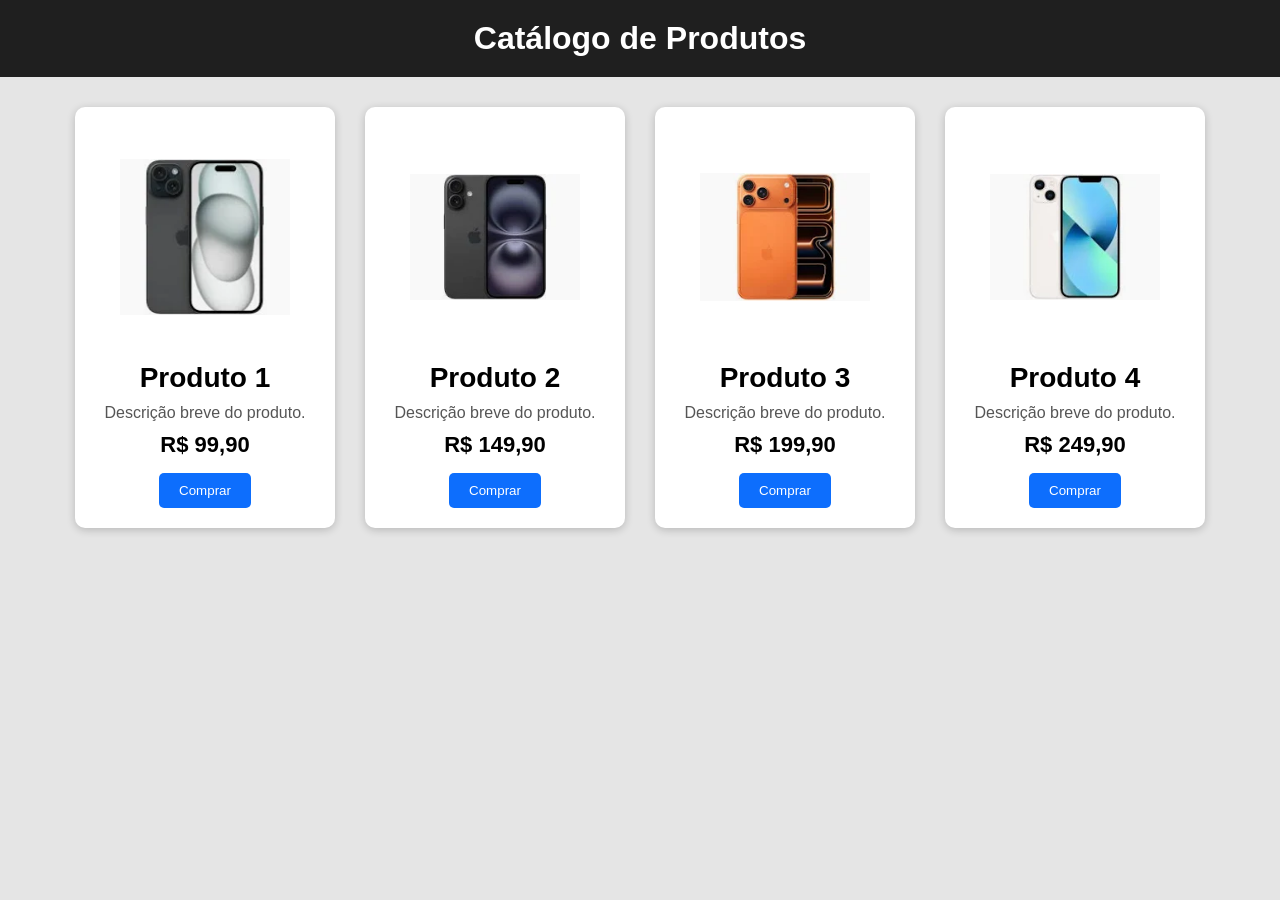
<file: lista4-PA/indexex2.html>
<!DOCTYPE html>
<html lang="pt-BR">
<head>
    <meta charset="UTF-8">
    <meta name="viewport" content="width=device-width, initial-scale=1.0">
    <title>Catálogo de Produtos</title>
    <link rel="stylesheet" href="styleex2.css">
</head>
<body>

    <header>
        <h1>Catálogo de Produtos</h1>
    </header>

    <main class="catalogo">

        <div class="card">
            <img src="[data-uri]" alt="Produto 1">
            <h2>Produto 1</h2>
            <p>Descrição breve do produto.</p>
            <span>R$ 99,90</span>
            <button>Comprar</button>
        </div>

        <div class="card">
            <img src="[data-uri]" alt="Produto 2">
            <h2>Produto 2</h2>
            <p>Descrição breve do produto.</p>
            <span>R$ 149,90</span>
            <button>Comprar</button>
        </div>

        <div class="card">
            <img src="[data-uri]" alt="Produto 3">
            <h2>Produto 3</h2>
            <p>Descrição breve do produto.</p>
            <span>R$ 199,90</span>
            <button>Comprar</button>
        </div>

        <div class="card">
            <img src="[data-uri]" alt="Produto 4">
            <h2>Produto 4</h2>
            <p>Descrição breve do produto.</p>
            <span>R$ 249,90</span>
            <button>Comprar</button>
        </div>

    </main>

</body>
</html>
</file>
<file: lista4-PA/styleex2.css>
*{
    margin: 0;
    padding: 0;
    box-sizing: border-box;
}


body{
    font-family: Arial, Helvetica, sans-serif;
    background-color: #e5e5e5;
}


header{
    background-color: #1f1f1f;
    color: white;
    text-align: center;
    padding: 20px;
}


.catalogo{
    width: 90%;
    margin: 30px auto;

    display: flex;
    justify-content: center;
    gap: 30px;
    flex-wrap: wrap;
}

.card{
    background-color: white;
    width: 260px;
    padding: 20px;

    border-radius: 10px;
    box-shadow: 0 2px 8px rgba(0,0,0,0.2);

    text-align: center;

    display: flex;
    flex-direction: column;
    align-items: center;
}


.card img{
    width: 170px;
    height: 220px;
    object-fit: contain;
    margin-bottom: 15px;
}

.card h2{
    font-size: 28px;
    margin-bottom: 10px;
}


.card p{
    color: #555;
    margin-bottom: 10px;
}


.card span{
    font-size: 22px;
    font-weight: bold;
    margin-bottom: 15px;
}


.card button{
    background-color: #0d6efd;
    color: white;

    border: none;
    padding: 10px 20px;

    border-radius: 5px;
    cursor: pointer;

    transition: 0.3s;
}

.card button:hover{
    background-color: #084298;
}
</file>
